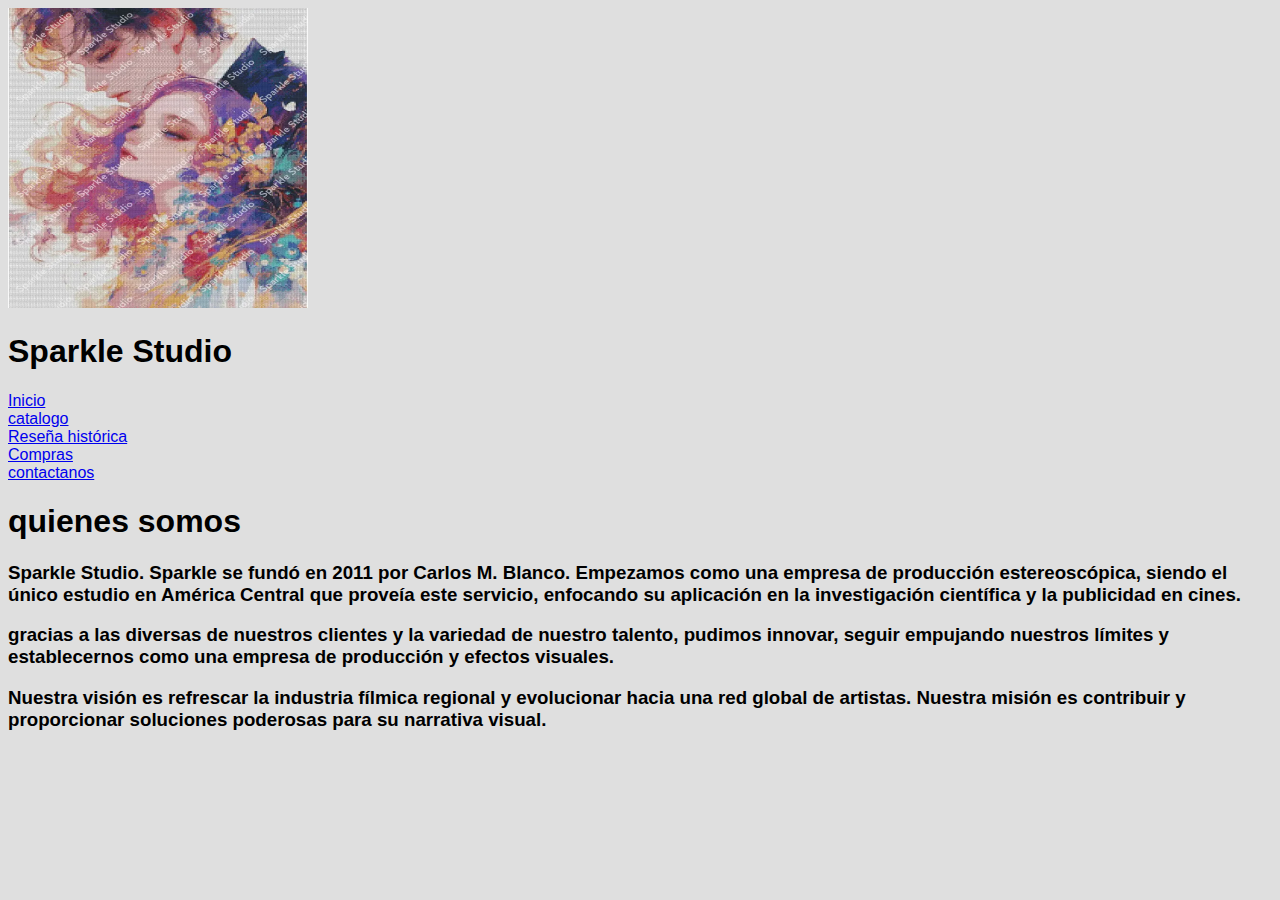
<file: index.html>
<!DOCTYPE html>
<html lang="en">
  <head>
    <meta charset="UTF-8" />
    <meta name="viewport" content="width=device-width, initial-scale=1.0" />
    <title>sparkle studio</title>
    <link rel="stylesheet" href="../css/style.css" />
    
    <img
      src="./img/compras de sparkle studio.PNG"
      alt="sparkle studio logo"
      width="300"
      height="300"
    />
    <h1>Sparkle Studio</h1>
  </head>
  <body>
    <header>
      <li><a href="./index.html">Inicio</a></li>
      <li><a href="./paginas/Catalogo.html">catalogo</a></li>
      <li><a href="./paginas/Reseña historica.html">Reseña histórica</a></li>
      <li><a href="./paginas/compras.html"> Compras</a></li>
      <li><a href="./paginas/contactanos.html"> contactanos</a></li>
      </nav>
      <h1>quienes somos</h1>
      <h3>
        Sparkle Studio. Sparkle se fundó en 2011 por Carlos M. Blanco. Empezamos
        como una empresa de producción estereoscópica, siendo el único estudio
        en América Central que proveía este servicio, enfocando su aplicación en
        la investigación científica y la publicidad en cines.
      </h3>
      <h3>
        gracias a las diversas de nuestros clientes y la variedad de nuestro
        talento, pudimos innovar, seguir empujando nuestros límites y
        establecernos como una empresa de producción y efectos visuales.
      </h3>
      <h3>
        Nuestra visión es refrescar la industria fílmica regional y evolucionar
        hacia una red global de artistas. Nuestra misión es contribuir y
        proporcionar soluciones poderosas para su narrativa visual.
      </h3>
    </header>
    <main></main>
    <footer></footer>
  </body>
</html>
</file>
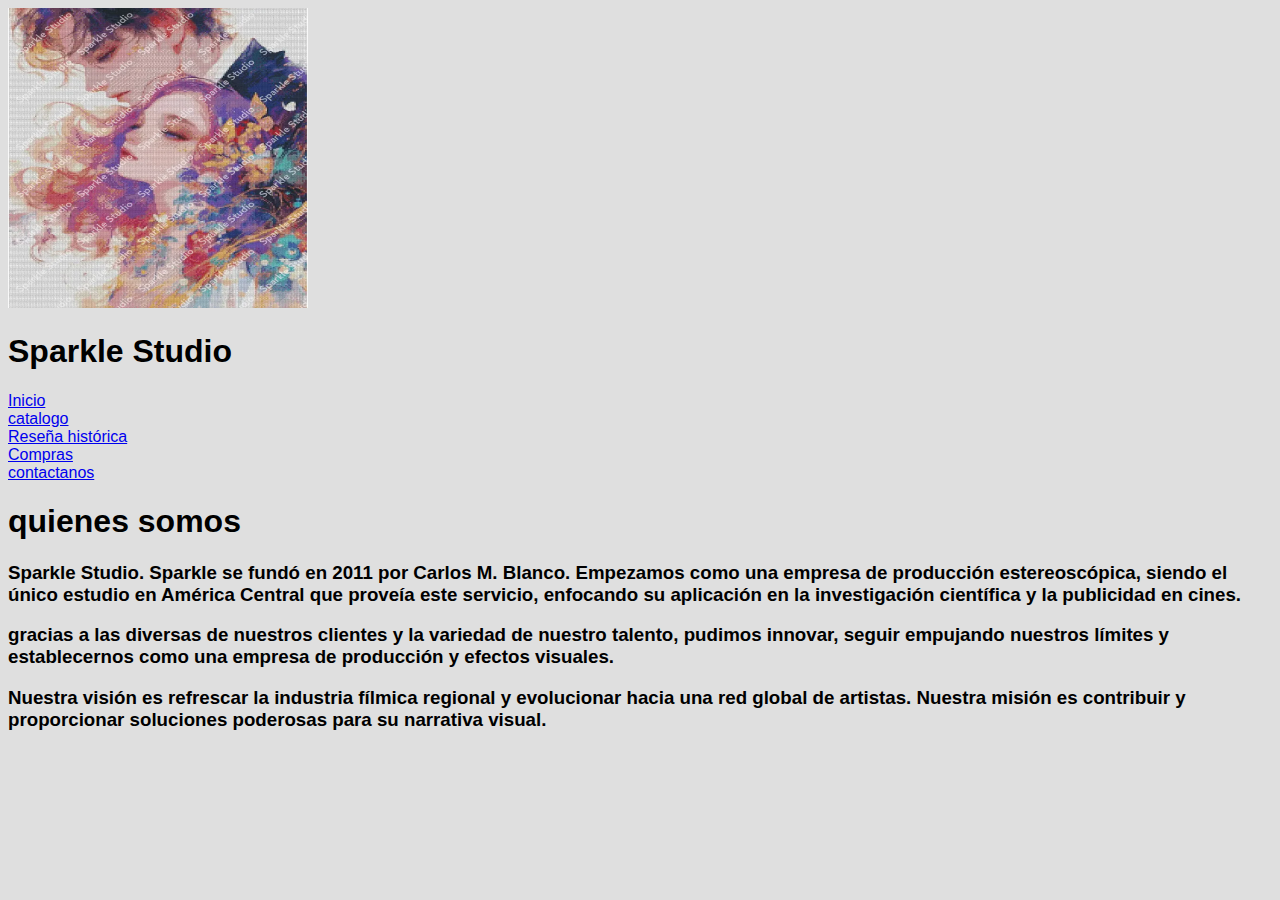
<file: Inicio.html>
<!DOCTYPE html>
<html lang="en">
  <head>
    <meta charset="UTF-8" />
    <meta name="viewport" content="width=device-width, initial-scale=1.0" />
    <title>sparkle studio</title>
    <link rel="stylesheet" href="../css/style.css" />
    
    <img
      src="./img/compras de sparkle studio.PNG"
      alt="sparkle studio logo"
      width="300"
      height="300"
    />
    <h1>Sparkle Studio</h1>
  </head>
  <body>
    <header>
      <li><a href="./Inicio.html">Inicio</a></li>
      <li><a href="./paginas/Catalogo.html">catalogo</a></li>
      <li><a href="./paginas/Reseña historica.html">Reseña histórica</a></li>
      <li><a href="./paginas/compras.html"> Compras</a></li>
      <li><a href="./paginas/contactanos.html"> contactanos</a></li>
      </nav>
      <h1>quienes somos</h1>
      <h3>
        Sparkle Studio. Sparkle se fundó en 2011 por Carlos M. Blanco. Empezamos
        como una empresa de producción estereoscópica, siendo el único estudio
        en América Central que proveía este servicio, enfocando su aplicación en
        la investigación científica y la publicidad en cines.
      </h3>
      <h3>
        gracias a las diversas de nuestros clientes y la variedad de nuestro
        talento, pudimos innovar, seguir empujando nuestros límites y
        establecernos como una empresa de producción y efectos visuales.
      </h3>
      <h3>
        Nuestra visión es refrescar la industria fílmica regional y evolucionar
        hacia una red global de artistas. Nuestra misión es contribuir y
        proporcionar soluciones poderosas para su narrativa visual.
      </h3>
    </header>
    <main></main>
    <footer></footer>
  </body>
</html>
</file>
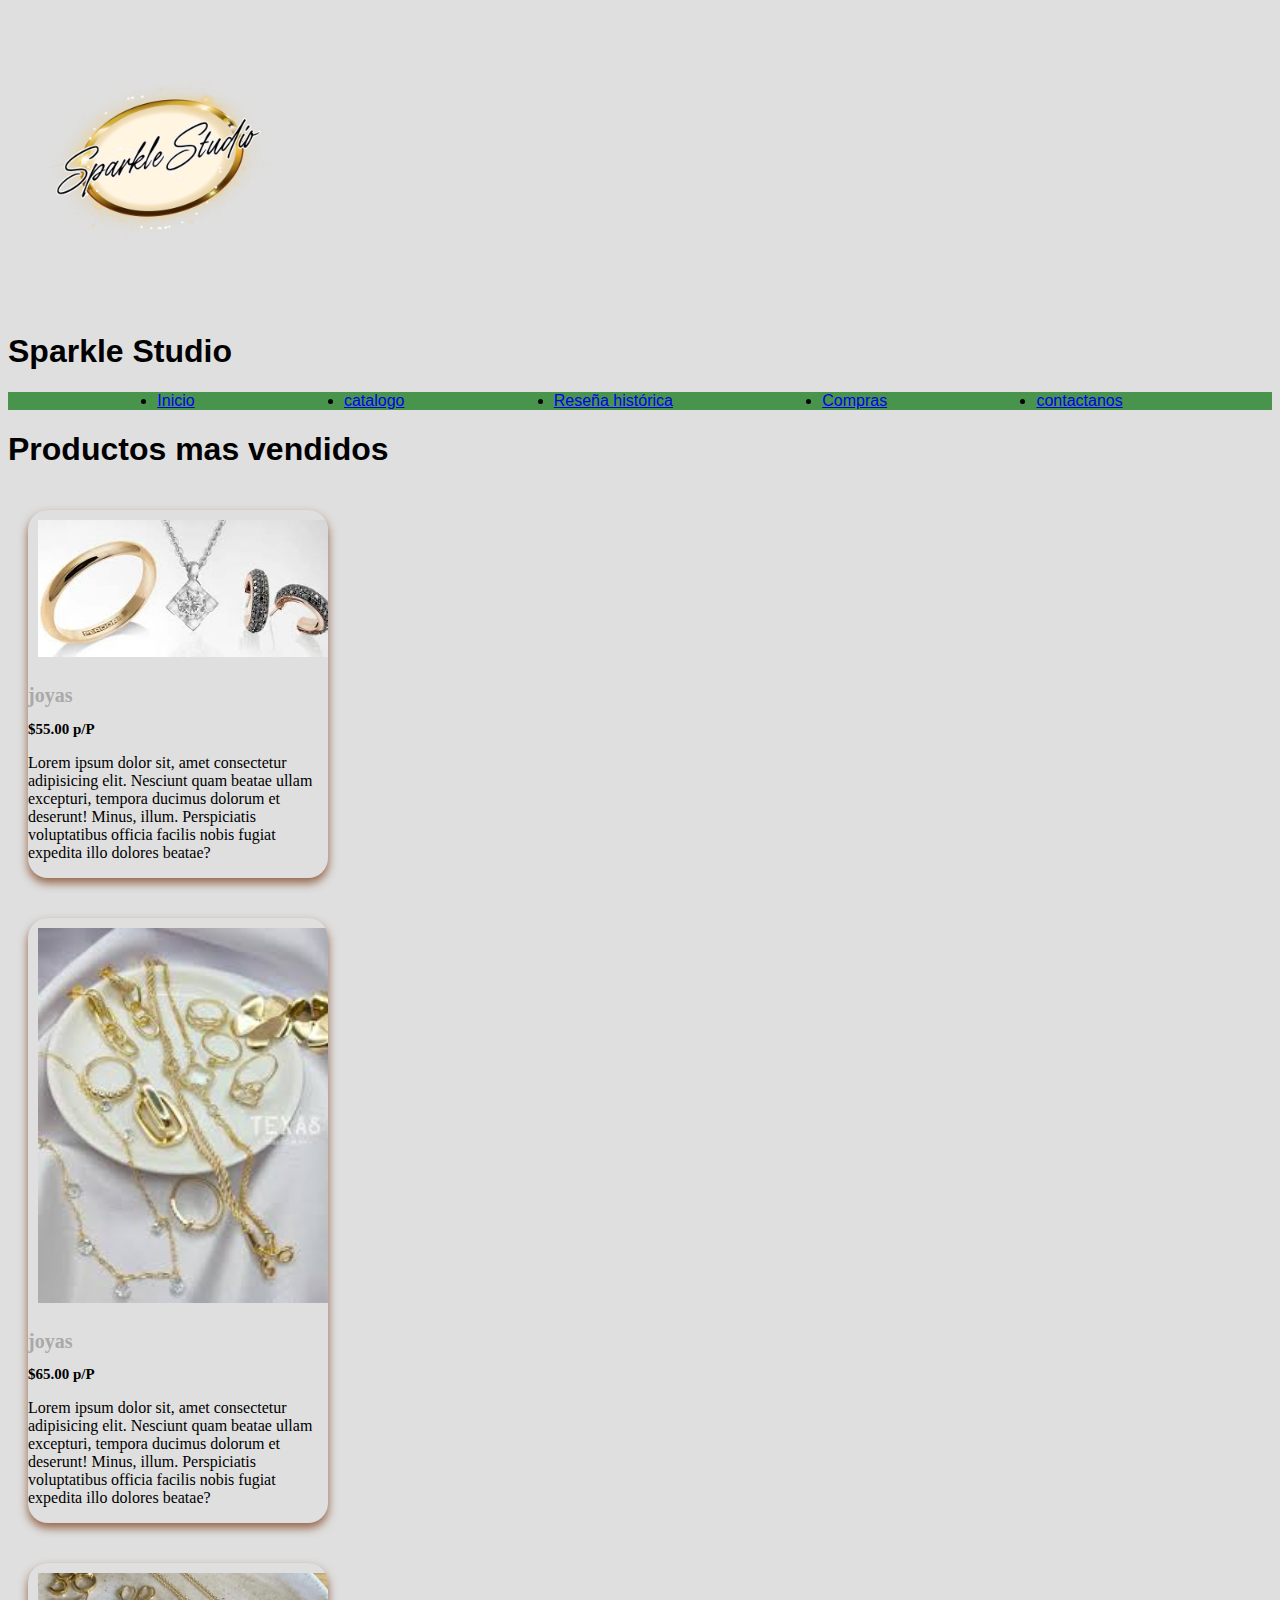
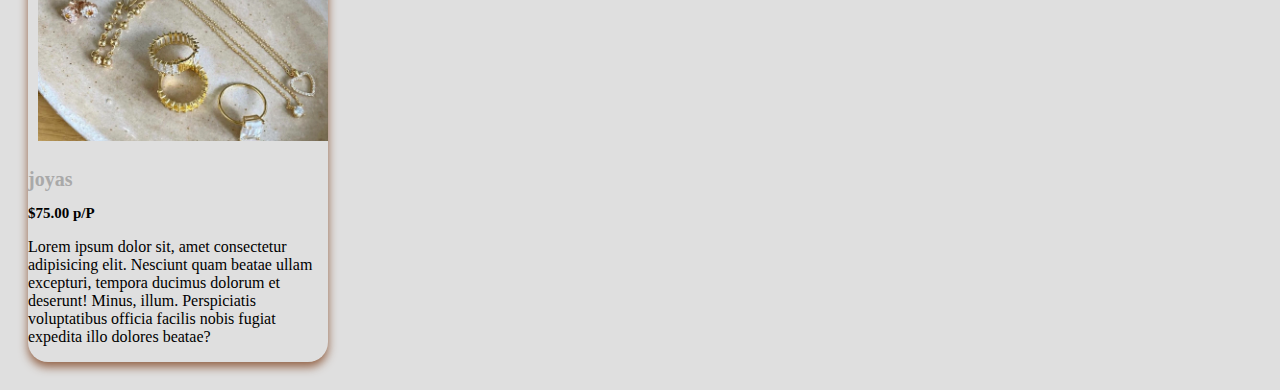
<file: paginas/Catalogo.html>
<!DOCTYPE html>
<html lang="en">
  <head>
    <meta charset="UTF-8" />
    <meta name="viewport" content="width=device-width, initial-scale=1.0" />
    <title>sparkle studio</title>
    <link rel="stylesheet" href="../css/style.css" />

    <img
      src="../img/sparkle studio logo.webp"
      alt="sparkle studio logo"
      width="300"
      height="300"
    />
    <h1>Sparkle Studio</h1>
  </head>
  <body>
    <header>
      <nav>
        <li><a href="../index.html">Inicio</a></li>
        <li><a href="../paginas/Catalogo.html">catalogo</a></li>
        <li><a href="../paginas/Reseña historica.html">Reseña histórica</a></li>
        <li><a href="../paginas/compras.html"> Compras</a></li>
        <li><a href="../paginas/contactanos.html"> contactanos</a></li>
      </nav>
    </header>
    <main>
        <body>
            <h1>Productos mas vendidos</h1>
            <div class="container">
                <div class="row">
                    <div class="card">
                        <img src="../img/Joyas.jpg" alt="forest"
        
                        <div class="card-content">
                            <h1>joyas</h1>
                            <h2>$55.00 p/P</h2>
                            <p>Lorem ipsum dolor sit, amet consectetur adipisicing elit. Nesciunt quam beatae ullam excepturi, tempora ducimus dolorum et deserunt! Minus, illum. Perspiciatis voluptatibus officia facilis nobis fugiat expedita illo dolores beatae?</p>
                        </div>
                          <div class="container">
                            <div class="row">
                                <div class="card">
                            <img src="../img/joyas 2.jpg" alt="forest"
            
                            <div class="card-content">
                                <h1>joyas</h1>
                                <h2>$65.00 p/P</h2>
                                <p>Lorem ipsum dolor sit, amet consectetur adipisicing elit. Nesciunt quam beatae ullam excepturi, tempora ducimus dolorum et deserunt! Minus, illum. Perspiciatis voluptatibus officia facilis nobis fugiat expedita illo dolores beatae?</p>
                            </div>
                              <div class="container">
                                <div class="row">
                                    <div class="card">
                                <img src="../img/joyas3.webp" alt="forest"
                
                                <div class="card-content">
                                    <h1>joyas</h1>
                                    <h2>$75.00 p/P</h2>
                                    <p>Lorem ipsum dolor sit, amet consectetur adipisicing elit. Nesciunt quam beatae ullam excepturi, tempora ducimus dolorum et deserunt! Minus, illum. Perspiciatis voluptatibus officia facilis nobis fugiat expedita illo dolores beatae?</p>
                                </div>
                    </div>                                        
                </div>
            </div>
        </body>
    </main>
  </body>
</html>
</file>
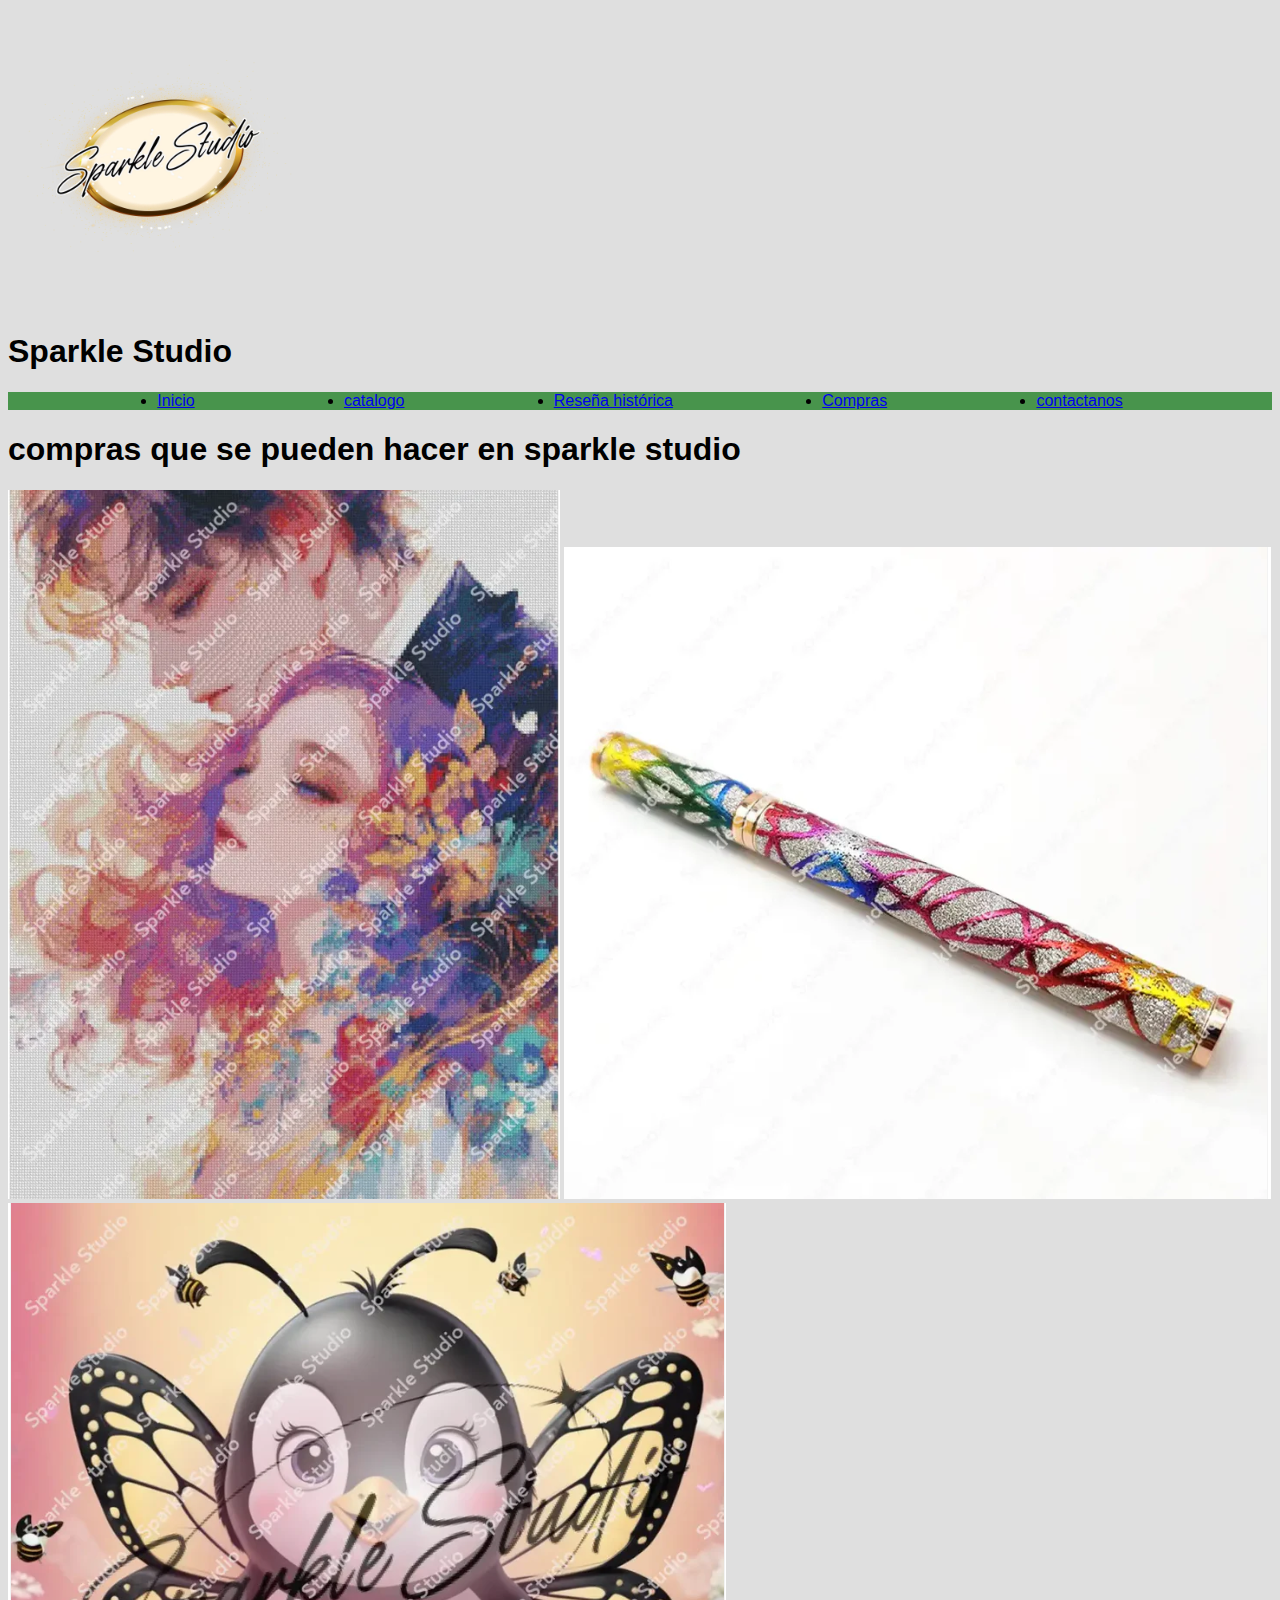
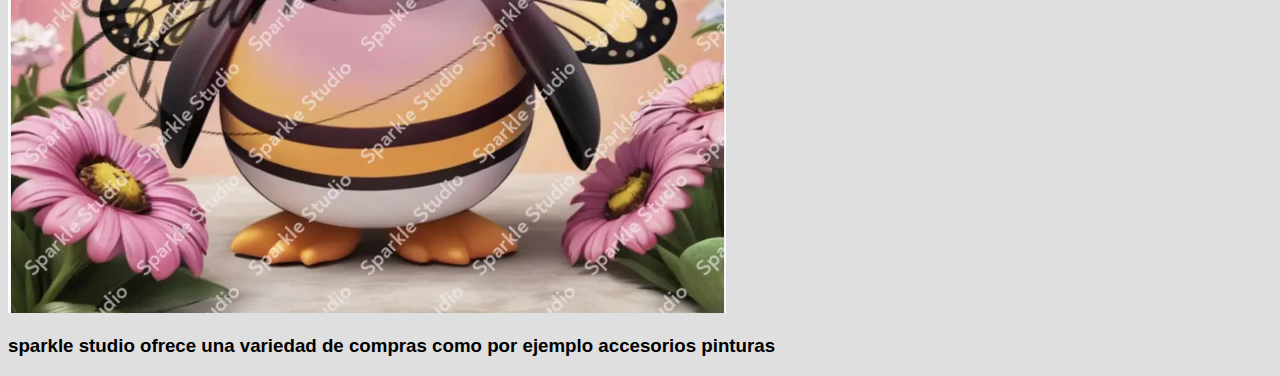
<file: paginas/compras.html>
<!DOCTYPE html>
<html lang="en">
  <head>
    <meta charset="UTF-8" />
    <meta name="viewport" content="width=device-width, initial-scale=1.0" />
    <title>sparkle studio</title>
    <link rel="stylesheet" href="../css/style.css" />
    <img
      src="../img/sparkle studio logo.webp"
      alt="sparkle studio logo"
      width="300"
      height="300"
    />
    <h1>Sparkle Studio</h1>
  </head>
  <body>
    <header>
      <nav>
        <li><a href="../index.html">Inicio</a></li>
        <li><a href="../paginas/Catalogo.html">catalogo</a></li>
        <li><a href="../paginas/Reseña historica.html">Reseña histórica</a></li>
        <li><a href="../paginas/compras.html"> Compras</a></li>
        <li><a href="../paginas/contactanos.html"> contactanos</a></li>
      </nav>
      <h1>compras que se pueden hacer en sparkle studio</h1>
      <img
        src="../img/compras de sparkle studio.PNG"
        alt="compras de sparkle studio"
      />
      <img
        src="../img/compras de sparkle studio 2.PNG"
        alt="compras de sparkle studio 2"
      />
      <img
        src="../img/compras de sparkle studio 3.PNG"
        alt="compras de sparkle studio 3"
      />
      <h3>
        sparkle studio ofrece una variedad de compras como por ejemplo
        accesorios pinturas
      </h3>
    </header>
    <main></main>
    <footer></footer>
  </body>
</html>
</file>
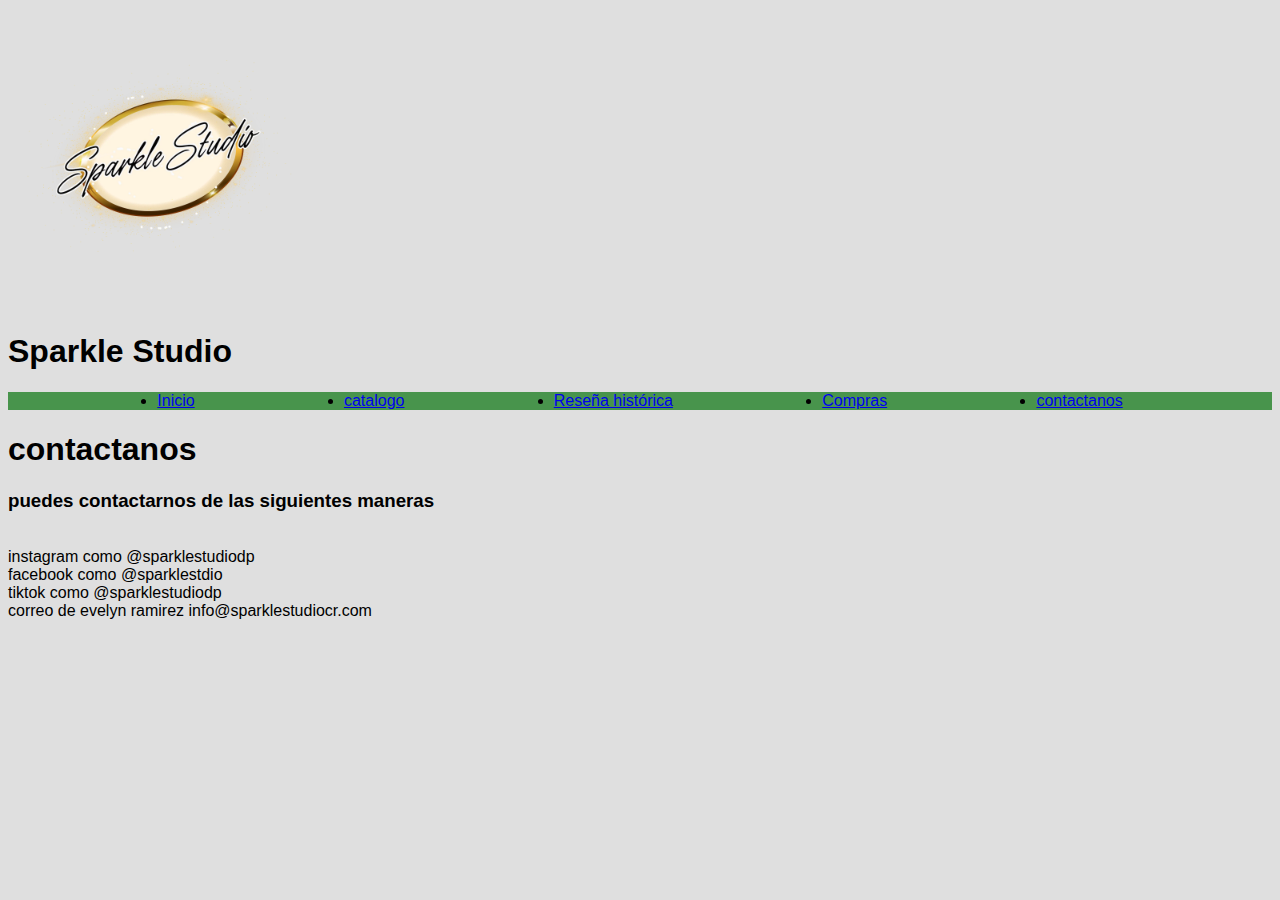
<file: paginas/contactanos.html>
<!DOCTYPE html>
<html lang="en">
  <head>
    <meta charset="UTF-8" />
    <meta name="viewport" content="width=device-width, initial-scale=1.0" />
    <title>sparkle studio</title>
    <link rel="stylesheet" href="../css/style.css" />
    <img
      src="../img/sparkle studio logo.webp"
      alt="sparkle studio logo"
      width="300"
      height="300"
    />
    <h1>Sparkle Studio</h1>
  </head>
  <body>
    <header>
      <nav>
        <li><a href="../index.html">Inicio</a></li>
        <li><a href="../paginas/Catalogo.html">catalogo</a></li>
        <li><a href="../paginas/Reseña historica.html">Reseña histórica</a></li>
        <li><a href="../paginas/compras.html"> Compras</a></li>
        <li><a href="../paginas/contactanos.html"> contactanos</a></li>
      </nav>
      <h1>contactanos</h1>
      <h3>puedes contactarnos de las siguientes maneras</h3>
      <br />
      instagram como @sparklestudiodp
      <br />
      facebook como @sparklestdio
      <br />
      tiktok como @sparklestudiodp
      <br />
      correo de evelyn ramirez info@sparklestudiocr.com
    </header>
    <main></main>
    <footer></footer>
  </body>
</html>
</file>
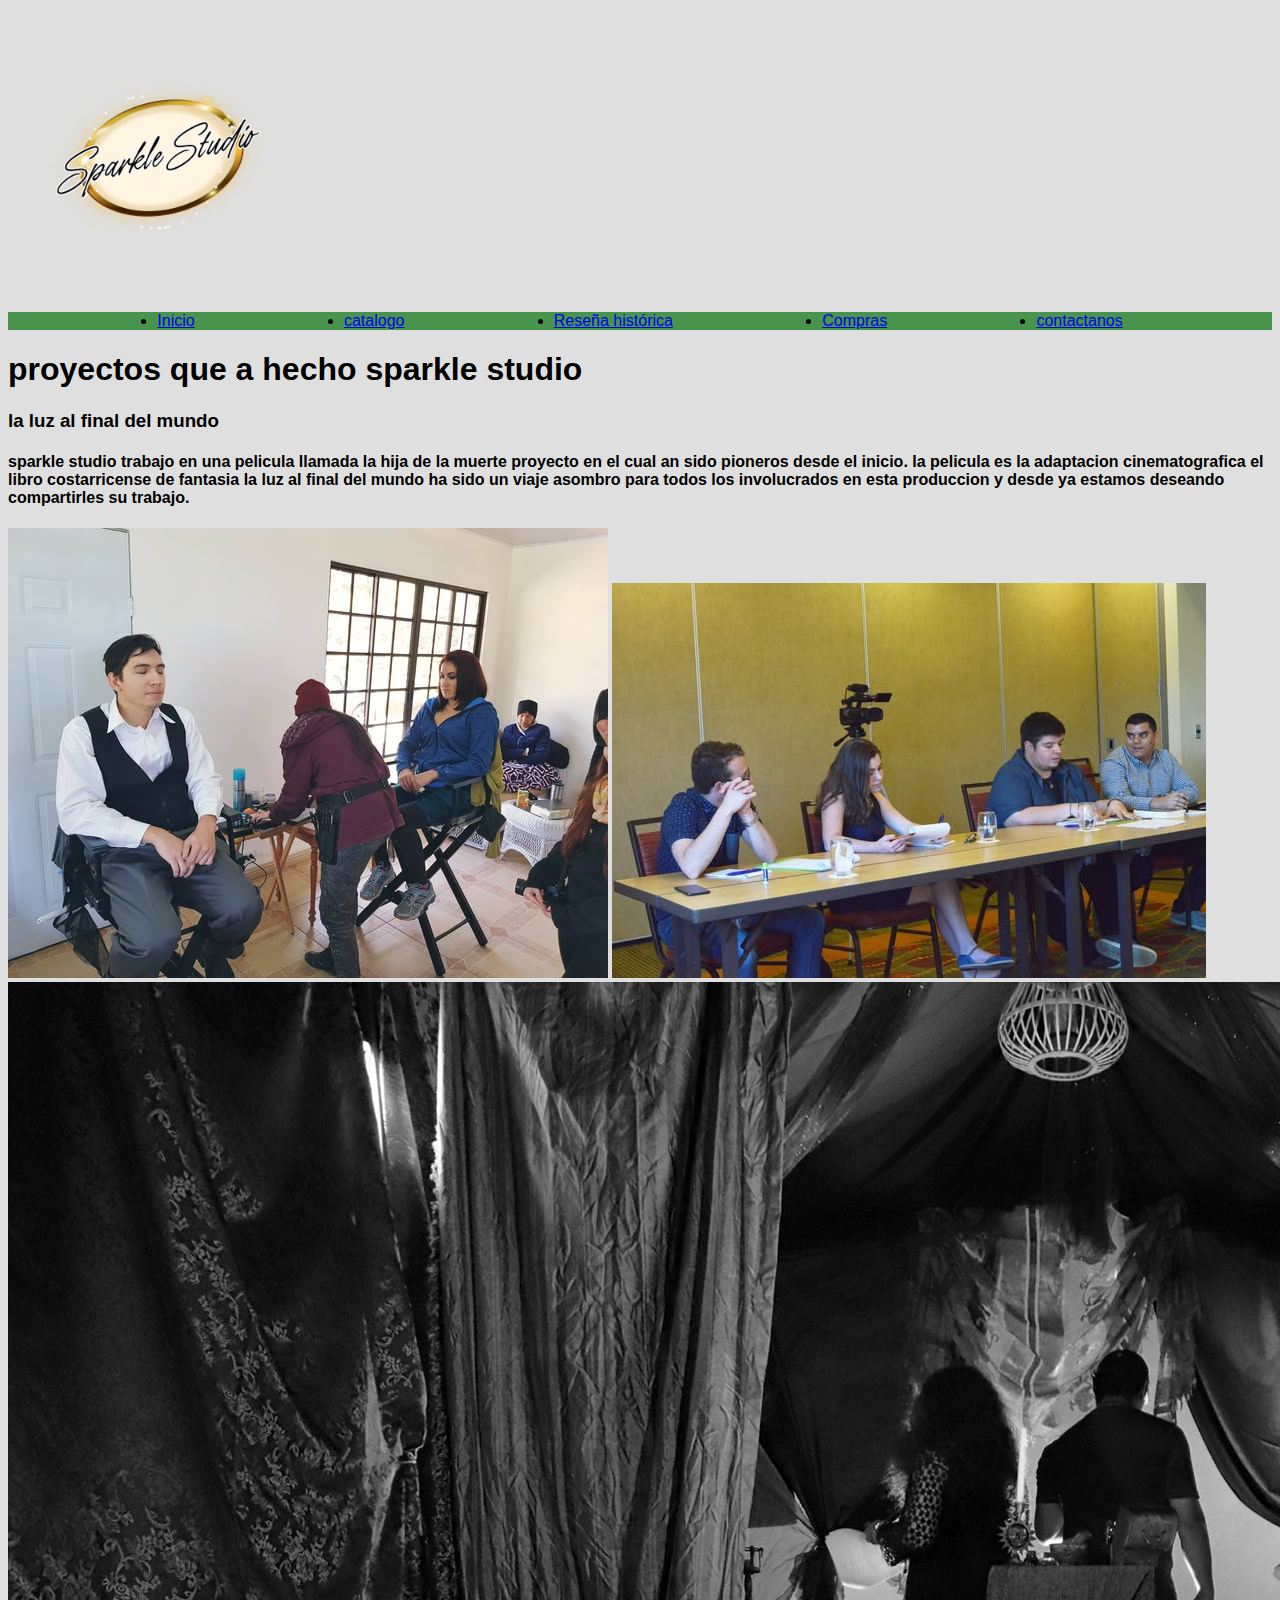
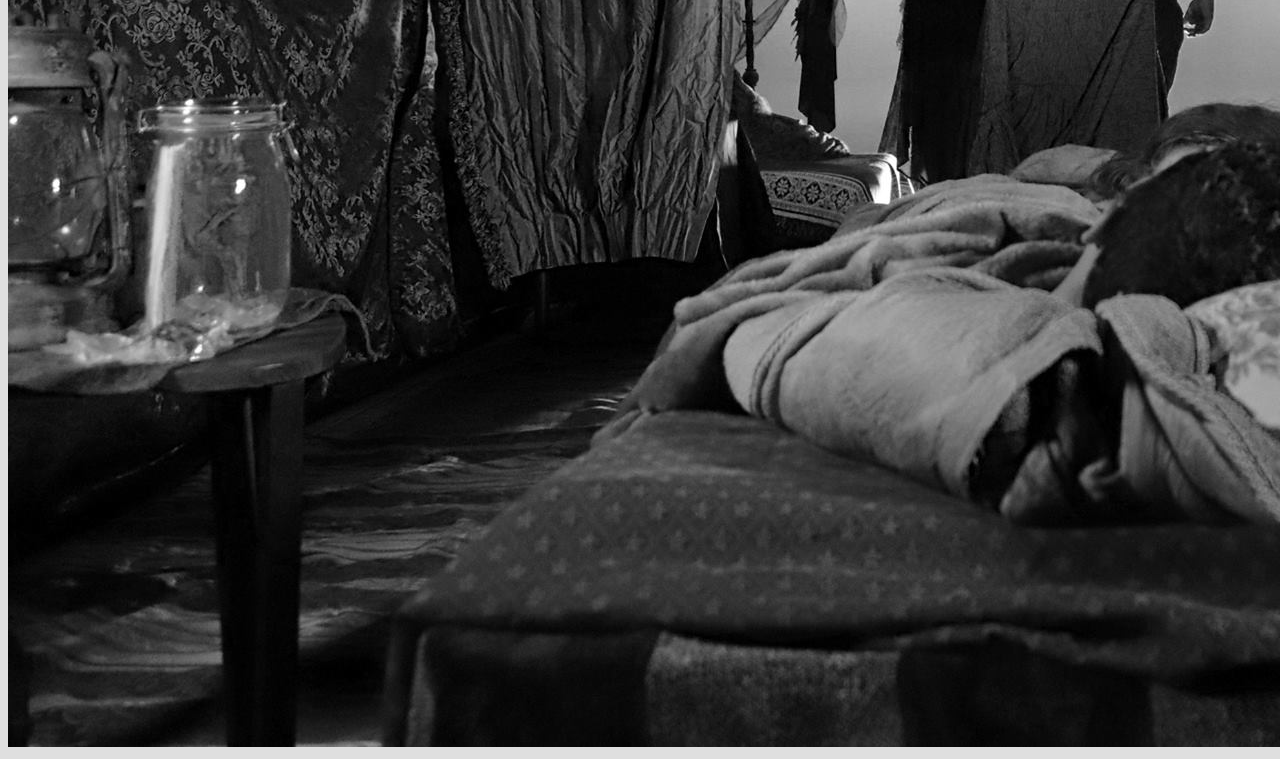
<file: paginas/Reseña historica.html>
<!DOCTYPE html>
<html lang="en">
  <head>
    <meta charset="UTF-8" />
    <meta name="viewport" content="width=device-width, initial-scale=1.0" />
    <title>sparkle studio</title>
    <link rel="stylesheet" href="../css/style.css" />
    <img
      src="../img/sparkle studio logo.webp"
      alt="sparkle studio logo"
      width="300"
      height="300"
    />
  </head>
  <body>
    <header>
      <nav>
        <li><a href="../index.html">Inicio</a></li>
        <li><a href="../paginas/Catalogo.html">catalogo</a></li>
        <li><a href="../paginas/Reseña historica.html">Reseña histórica</a></li>
        <li><a href="../paginas/compras.html"> Compras</a></li>
        <li><a href="../paginas/contactanos.html"> contactanos</a></li>
      </nav>
      <h1>proyectos que a hecho sparkle studio</h1>
      <h3>la luz al final del mundo</h3>
      <h4>
        sparkle studio trabajo en una pelicula llamada la hija de la muerte
        proyecto en el cual an sido pioneros desde el inicio. la pelicula es la
        adaptacion cinematografica el libro costarricense de fantasia la luz al
        final del mundo ha sido un viaje asombro para todos los involucrados en
        esta produccion y desde ya estamos deseando compartirles su trabajo.
      </h4>
      <img src="../img/sparkle studio.jpg" alt="sparkle studio" />
      <img src="../img/sparkle studio 2.jpg" alt="sparkle studio 2" />
      <img src="../img/sparkle studio 3.jpg" alt="sparkle studio 3" />
    </header>
    <main></main>
    <footer></footer>
  </body>
</html>
</file>
<file: css/style.css>
.container {
  display: flex;
}
nav {
  display: flex; /* modo flexbox */
  justify-content: space-evenly;
  align-items: space-between;
  background-color: #48944c; /* color de fondo */
}
nav img {
  width: 150px;
}
body {
  background-color: #dfdfdf;
  font-family: Arial, sans-serif;
  margin: 200;
}
.card {
  margin: 20px; /* espacio de 20px alrededor de la tarjeta */
  width: 300px; /* ancho de la tarjeta */
  border-radius: 20px; /* radio del boder de la tarjeta */
  box-shadow: 0px 5px 10px #946448; /* sombra de la tarjeta */
  overflow: hidden; /* oculta los trozos de la imagen que quedan fuera de la tarjeta */
  font-family: Georgia, "Times new roman", Times, serif; /* tipo de letra */
}
.card img {
  width: 100%; /* toma todo el ancho segun el tamaño del DIV */
}
.card h1 {
  text-align: space-between; /*centrar el h1 */
  font-size: 20px; /* tamaño de letra del h1 */
  color: darkgray; /* cpñpr deñ textp del h1 */
}

.card h2 {
  font-size: 15px; /* tamaño del texto del h2 */
}

.card-content {
  padding: 10px; /* hacemos espacio dentro del DIV */
}
</file>
